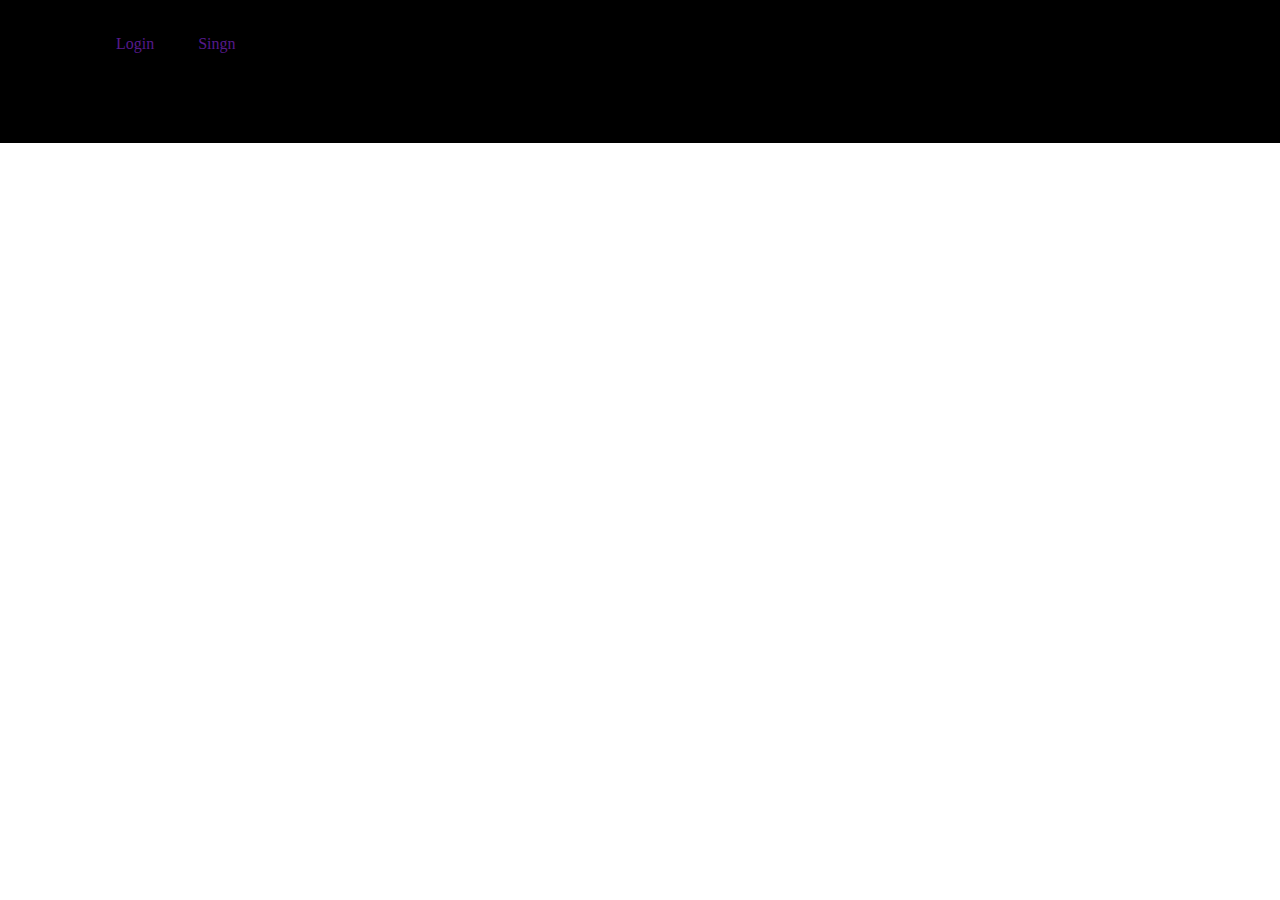
<file: HTML/home.html>
<!DOCTYPE html>
<html lang="en">
<head>
    <meta charset="UTF-8">
    <meta http-equiv="X-UA-Compatible" content="IE=edge">
    <meta name="Site Projeto(Login ao Banco de Dados)" content="width=device-width, initial-scale=1.0">
    <title>Home</title>
    <link rel="stylesheet" href="../CSS/home.css">
    <link rel="stylesheet" href="../CSS/Main.css">
</head>
<body>
    <!--Banner of page-->
    <div class="banner">
        <!--Navegation hotbar for the page's-->
        <div class="navbar">
            <ul>
                <li><a href="">Login</a></li>
                <li><a href="">Singn</a></li>
            </ul>
        </div>
        <!--The text for the page-->
        <div>
            <h1>Welcome to Website of show</h1>
            <p>We show you </p>
        </div>
    </div>
</body>
</html>
</file>
<file: CSS/home.css>
*{
    padding: 0;
    margin: 0;
    text-decoration: none;
    list-style: none;
}

/*Desing of banner*/
.banner {
    width: 100%;
    height: 100%;
    background-image: linear-gradient(rgba(0,0,0,0.75), rgba(0,0,0,0.75));
    background-color: black;
}
</file>
<file: CSS/Main.css>
*{
    padding: 0;
    margin: 0;
    text-decoration: none;
    list-style: none;
}

/*Design of Navegation Bar*/
.navbar {
    width:  85%;
    margin: auto;
    padding: 35px 0;
    display: flex;
    align-items: center;
    justify-content: space-between;
}

.navbar ul li {
    list-style: none;
    display: inline-block;
    margin: 0 20px;
    
}
</file>
